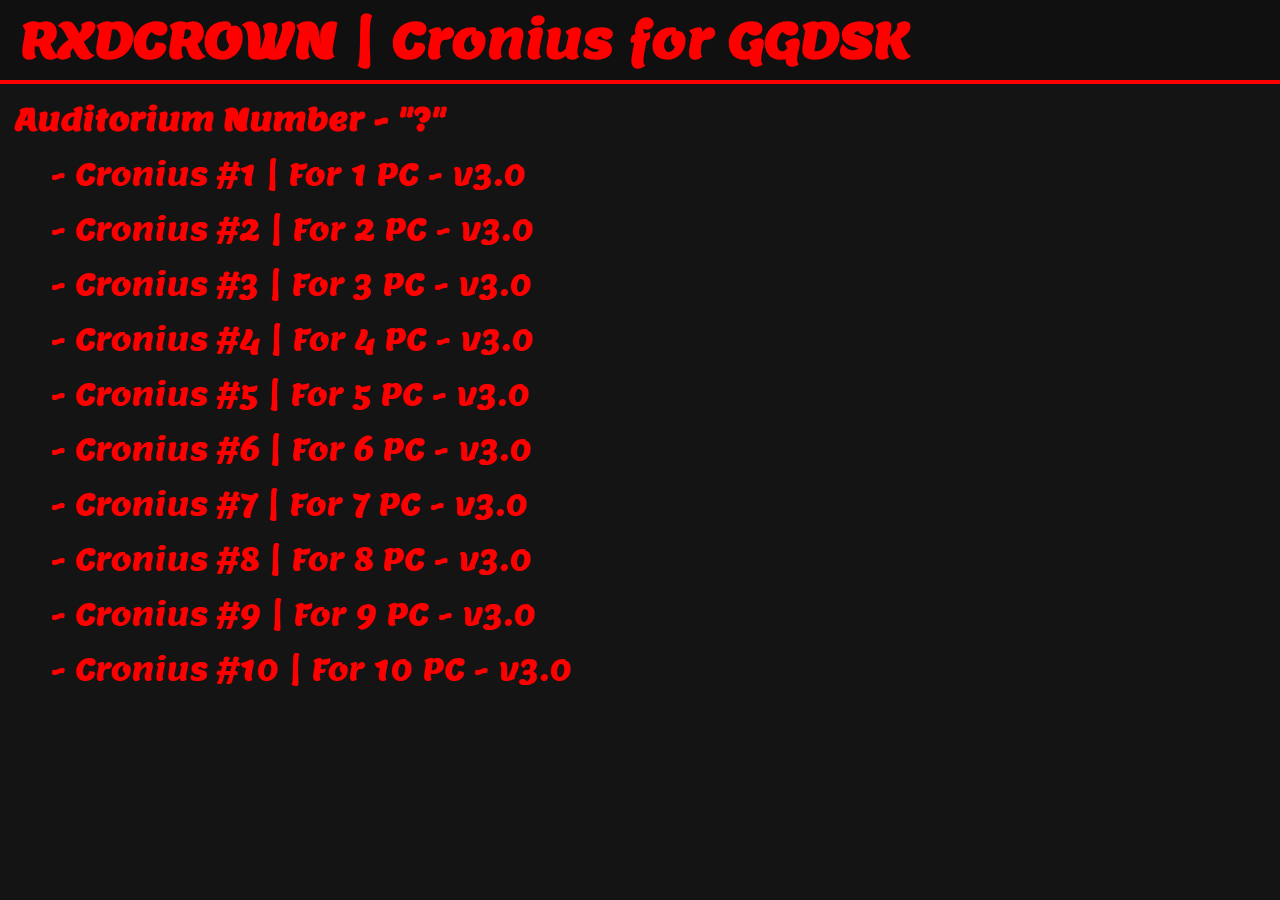
<file: index.html>
<!DOCTYPE html>
<html>
<head>
	<title>Cronius</title>
	<link rel="preconnect" href="https://fonts.googleapis.com">
    <link rel="preconnect" href="https://fonts.gstatic.com" crossorigin>
    <link href="https://fonts.googleapis.com/css2?family=Lemon&family=Roboto:wght@300&display=swap" rel="stylesheet">
	<link rel="stylesheet" type="text/css" href="style.css">
</head>
<body>
	<header id="rxdheader"><h1>RXDCROWN | Cronius for GGDSK</h1></header>
	<h1 id="name">Auditorium Number - "?"</h1>
		<a href="https://github.com/SpectrexWDK/RxdProjects/raw/main/Cronius/Cronius1.rar"><div id="name2">- Cronius #1 | For 1 PC - v3.0</div></a>
		<a href="https://github.com/SpectrexWDK/RxdProjects/raw/main/Cronius/Cronius2.rar"><div id="name2">- Cronius #2 | For 2 PC - v3.0</div></a>
		<a href="https://github.com/SpectrexWDK/RxdProjects/raw/main/Cronius/Cronius3.rar"><div id="name2">- Cronius #3 | For 3 PC - v3.0</div></a>
		<a href="https://github.com/SpectrexWDK/RxdProjects/raw/main/Cronius/Cronius4.rar"><div id="name2">- Cronius #4 | For 4 PC - v3.0</div></a>
		<a href="https://github.com/SpectrexWDK/RxdProjects/raw/main/Cronius/Cronius5.rar"><div id="name2">- Cronius #5 | For 5 PC - v3.0</div></a>
		<a href="https://github.com/SpectrexWDK/RxdProjects/raw/main/Cronius/Cronius6.rar"><div id="name2">- Cronius #6 | For 6 PC - v3.0</div></a>
		<a href="https://github.com/SpectrexWDK/RxdProjects/raw/main/Cronius/Cronius7.rar"><div id="name2">- Cronius #7 | For 7 PC - v3.0</div></a>
		<a href="https://github.com/SpectrexWDK/RxdProjects/raw/main/Cronius/Cronius8.rar"><div id="name2">- Cronius #8 | For 8 PC - v3.0</div></a>
		<a href="https://github.com/SpectrexWDK/RxdProjects/raw/main/Cronius/Cronius9.rar"><div id="name2">- Cronius #9 | For 9 PC - v3.0</div></a>
		<a href="https://github.com/SpectrexWDK/RxdProjects/raw/main/Cronius/Cronius10.rar"><div id="name2">- Cronius #10 | For 10 PC - v3.0</div></a>

</body>
</html>
</file>
<file: style.css>
body{
	background-color: #141414;
	margin: 0;
	font-family: 'Lemon', serif;
}

#rxdheader{
	background-color: #101010;
	height: 80px;
	top: 50%;
	border-bottom: 4px solid red;
	box-shadow: 4px;
}

#rxdheader h1{
	color: red;
	margin-left: 20px;
	margin-top: 0;
	position: absolute;
	top: 7px;
	font-size: 50px;
	font-family: 'Lemon', serif;
}

.member{
	margin: 150px: 
	border: solid red;
}

#icon{
	width: 120px;
	height: 120px;
}

#name{
	margin: 15px;
	font-size: 30px;
	color: #ff0000;
	text-decoration: none;
}
#name2{
	margin: 15px;
	margin-left: 50px;
	font-size: 30px;
	color: #ff0000;
	text-decoration: none;
}

#Lil{
	font-size: 50px;
	color: red;
	display: inline;
}

a{
	text-decoration: none; 
}
</file>
